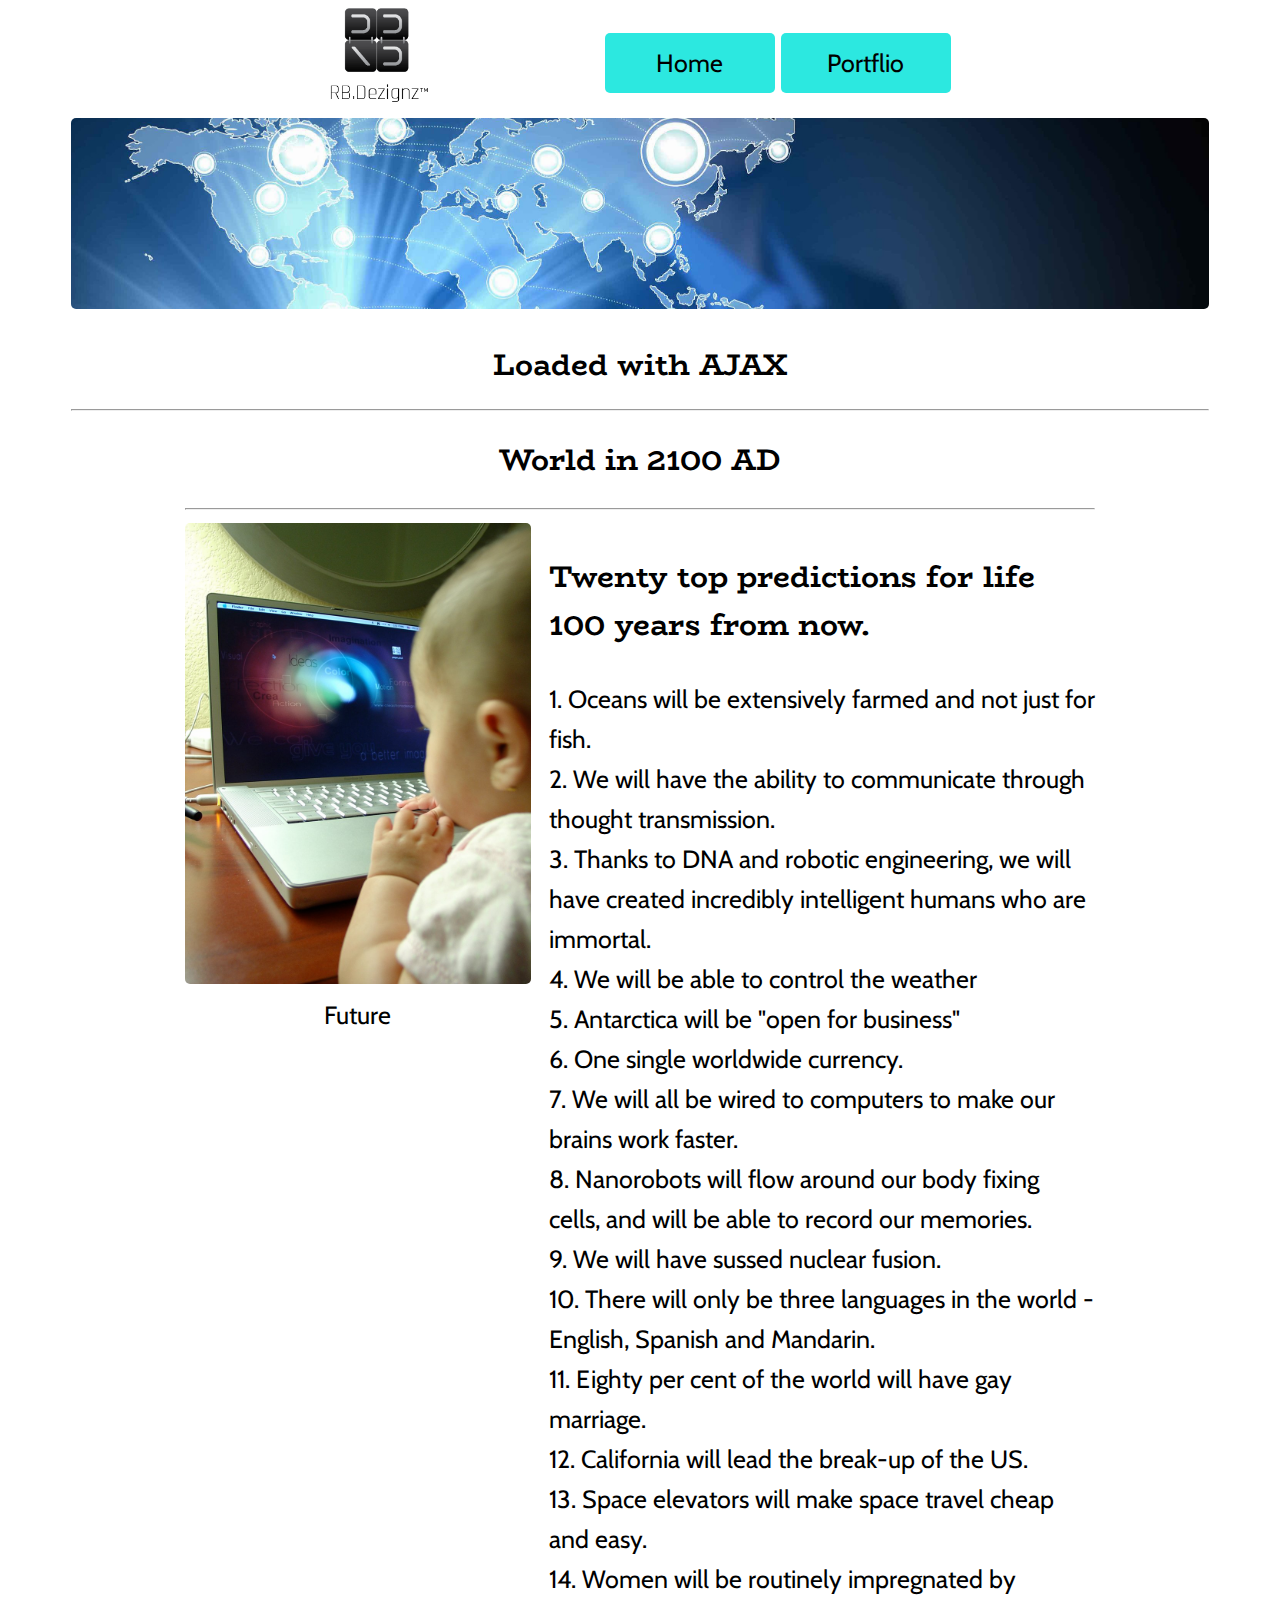
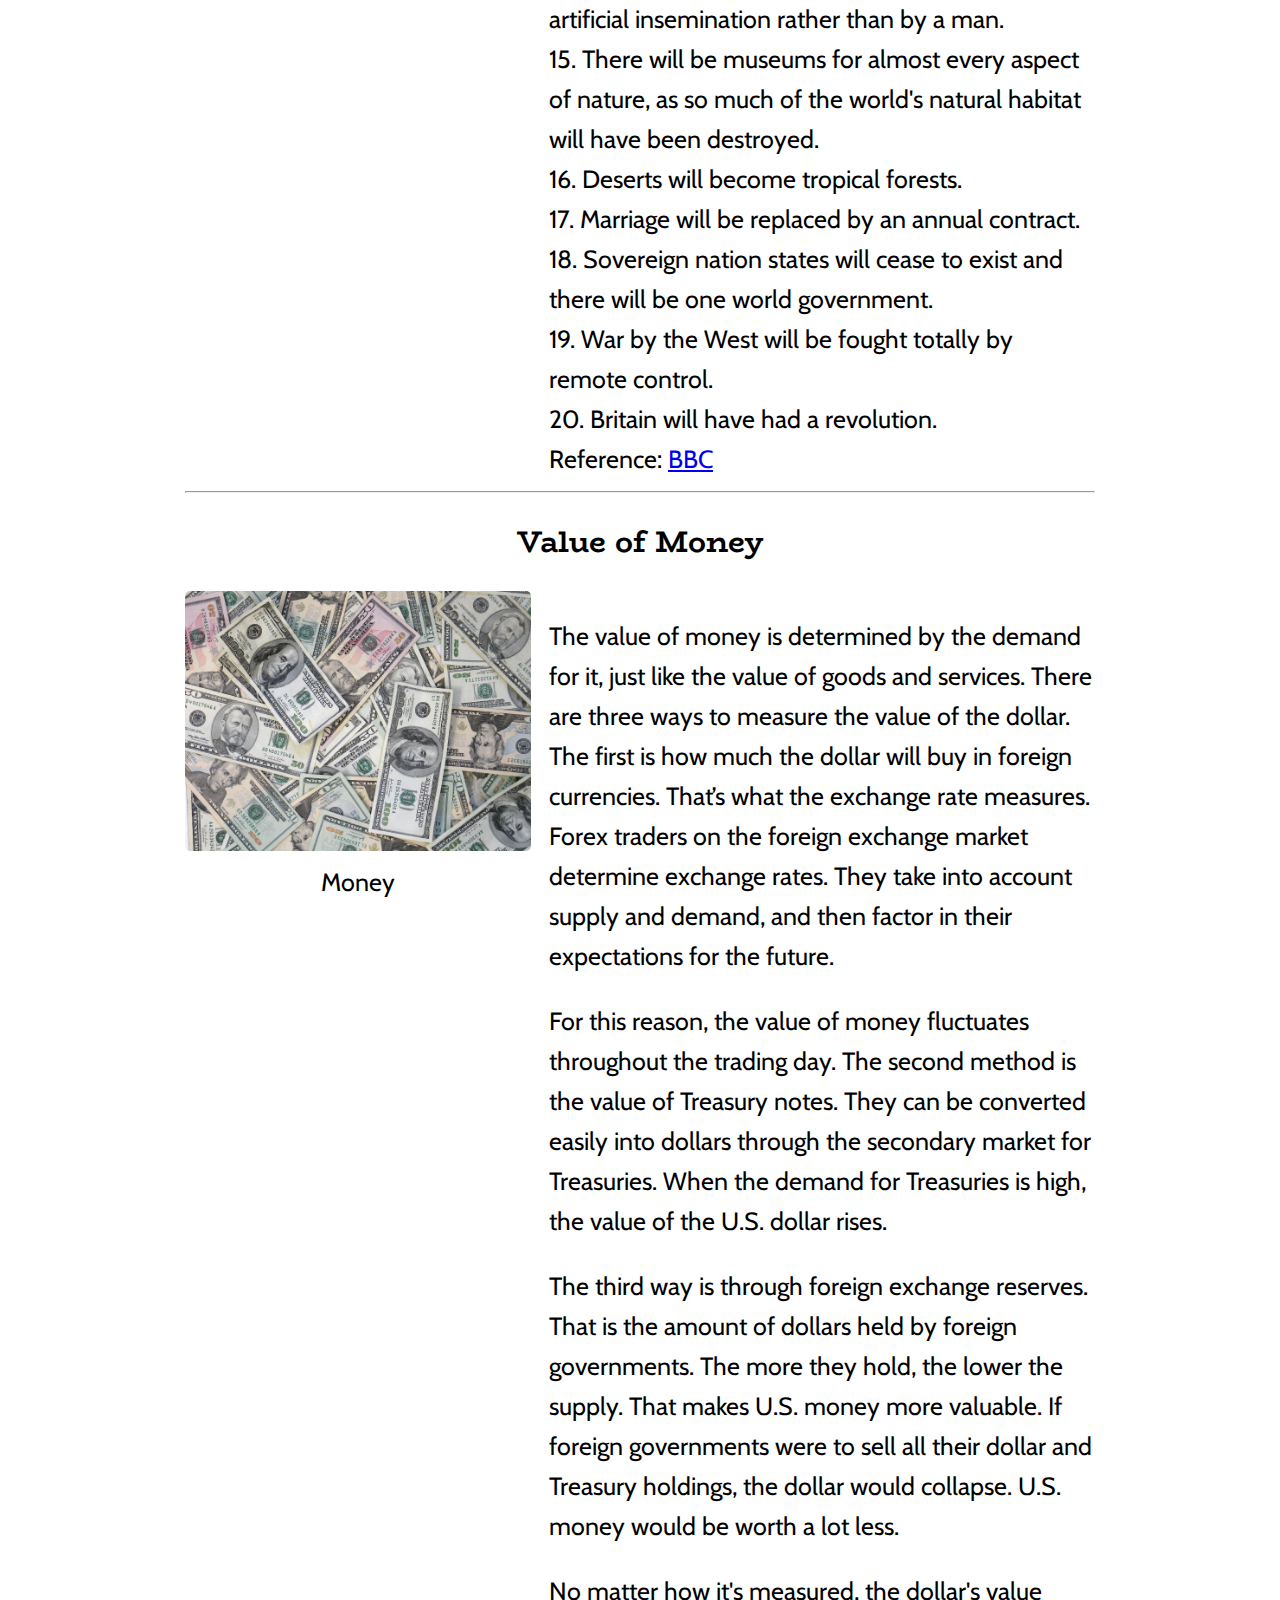
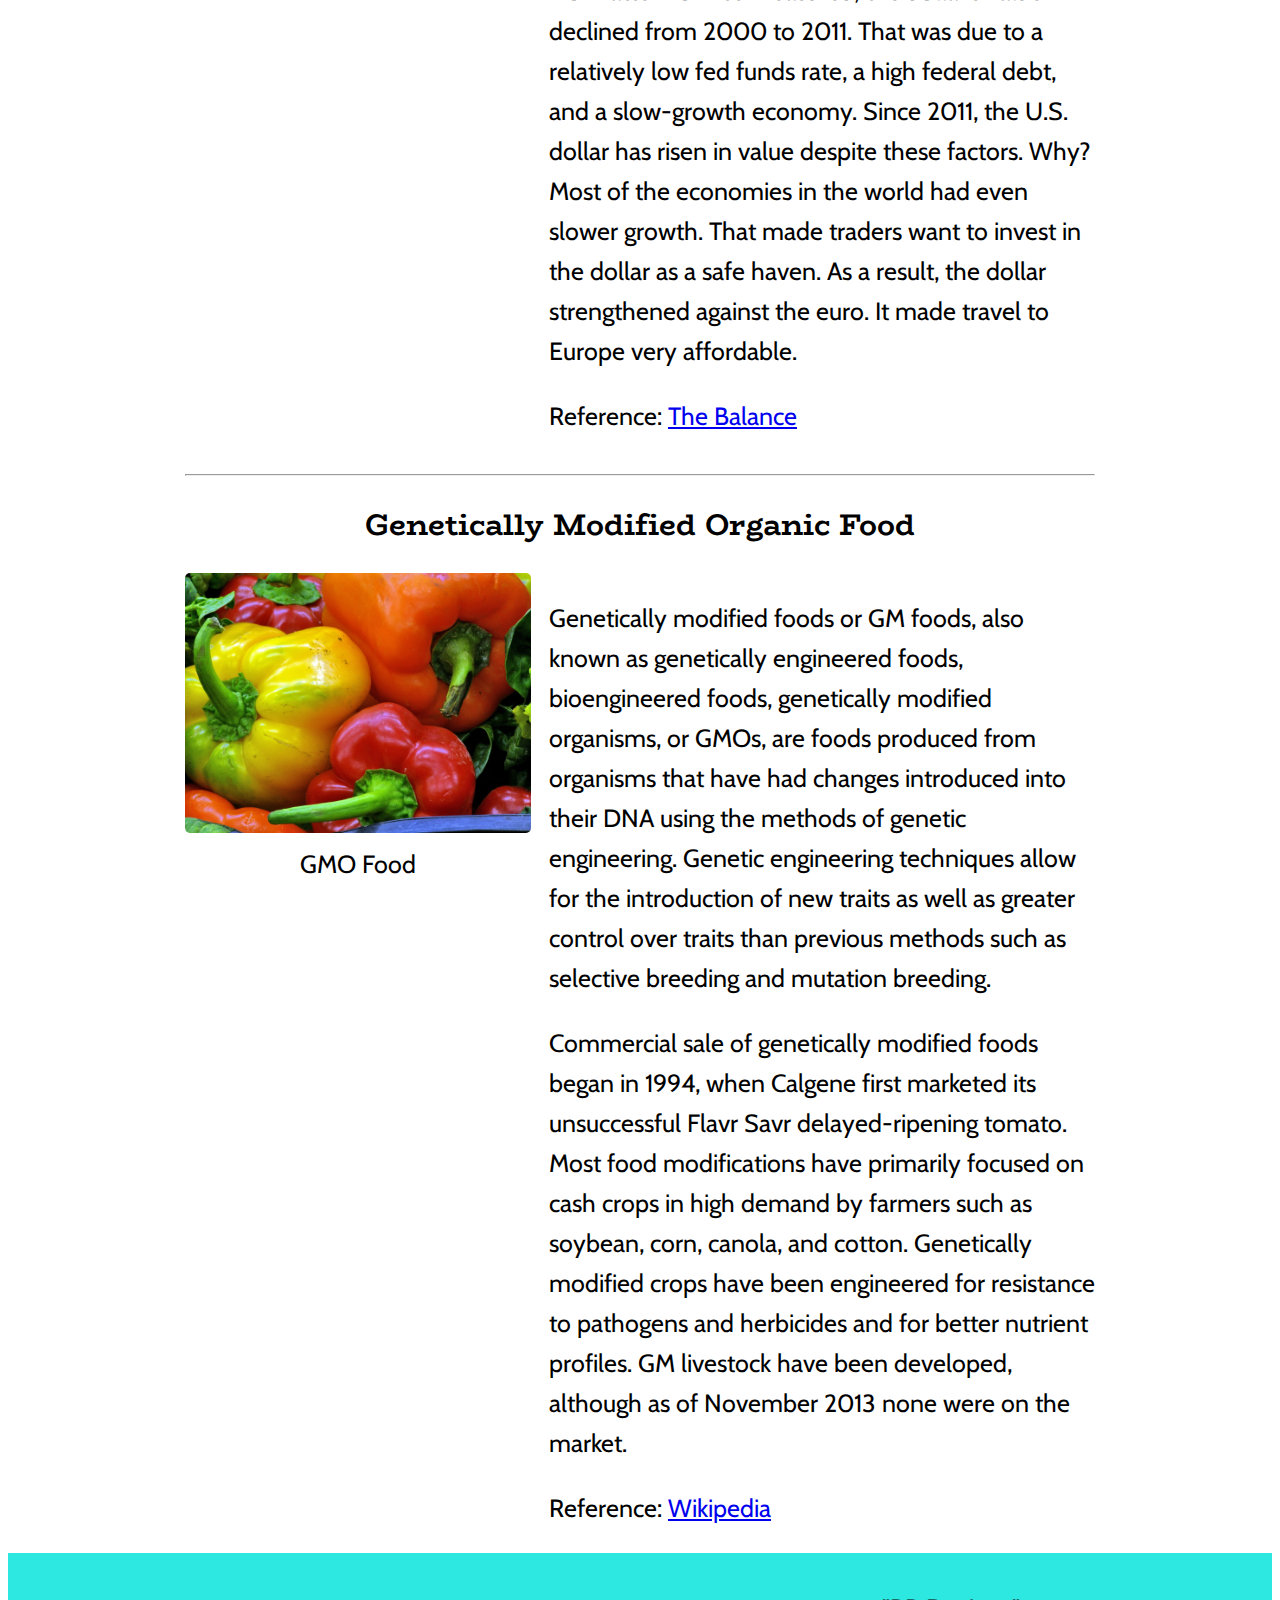
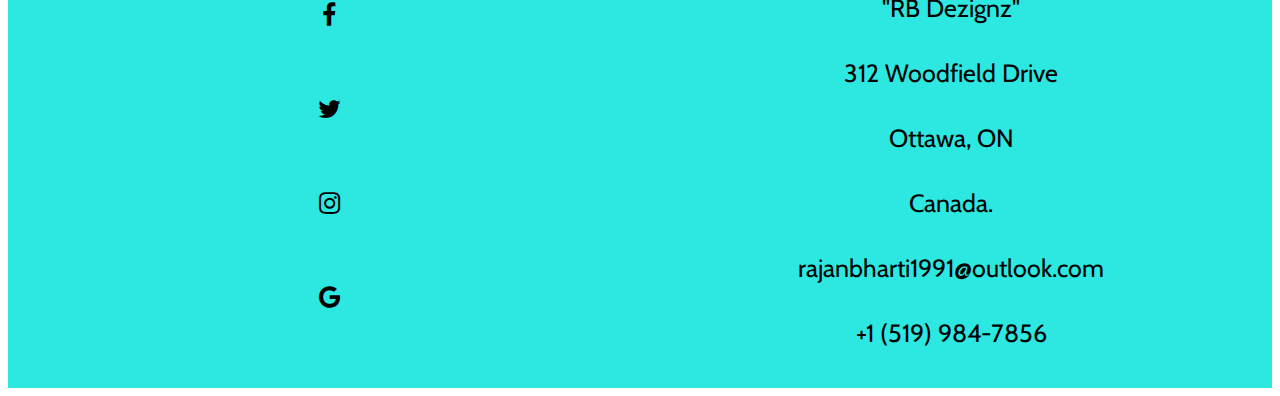
<file: index.html>
<!DOCTYPE html>
<html lang="en">

<head>
    <meta charset="UTF-8">
    <link href="https://maxcdn.bootstrapcdn.com/font-awesome/4.4.0/css/font-awesome.min.css" rel="stylesheet">
    <link rel="stylesheet" href="./css/style.css">
    <title>AJAX</title>
</head>

<body>

    <div class="wrapper">

        <header>
<!--Logo-->
            <div class="logo">
                <img src="./img/logo.png" alt="logo">
            </div>
<!--Navigation-->
            <nav class="navigation">
                <ul>
                    <li><a class="links" href="./partials/home.html">Home</a></li>
                    <li><a class="links" href="./partials/portfolio.html">Portflio</a></li>
                </ul>
            </nav>
        </header>
<!--Masthead-->
        <masthead>
            <img src="./img/world.jpg" alt="world">
            <h1>Loaded with AJAX</h1>
        </masthead>
        <hr>
<!--Main Content-->
        <div class="main-content">

        </div>
    </div><!--/.wrapper-->
<!--Footer-->
    <footer>
       <div class="social">
            <a href="https://www.facebook.com/RBCGA/" class="fa fa-facebook"></a>
            <a href="https://twitter.com/rajanbharti" class="fa fa-twitter"></a>
            <a href="https://www.instagram.com/rajanbharti/" class="fa fa-instagram"></a>
            <a href="https://plus.google.com/u/0/+RajanBharti1991" class="fa fa-google"></a>
       </div>
       <div class="info">
           <p>"RB Dezignz"</p>
           <p>312 Woodfield Drive</p>
           <p>Ottawa, ON</p>
           <p>Canada.</p>
           <p>rajanbharti1991@outlook.com</p>
           <p>+1 (519) 984-7856</p>
       </div>
    </footer>

    <script src="./js/index.js"></script>
</body>

</html>
</file>
<file: css/style.css>
/* colors
#2CE8E0
#30D0FF
*/

@import url('https://fonts.googleapis.com/css?family=BioRhyme|Cabin');

* {
    font-family: 'Cabin', sans-serif;
    padding: 0;
    line-height: 1.6;
    font-size: 0.75rem;
}

h1,
h2,
h3 {
    font-family: 'BioRhyme', serif;
    font-size: 1.5rem;
}

.wrapper {
    margin: 0 auto;
    width: 90%;
    text-align: center;
}

.logo img {
    width: 100px;
}

nav ul li {
    list-style: none;
    margin: 20px 0;
}

a.links:link,
a.links:visited {
    text-decoration: none;
    display: block;
    padding: 10px;
    color: #000;
    background-color: #2CE8E0;
    border: none;
    border-radius: 5px;
}

a.links:hover,
a.links:active {
    background-color: #30D0FF;
}

masthead img {
    width: 100%;
    border-radius: 5px;
}

figure {
    margin: 0;
}

figure img {
    width: 100%;
    border-radius: 5px;
}

.topics {
    text-align: left;
}

.topics li {
    list-style: none;
}

footer {
    padding: 10px;
    background-color: #2CE8E0;
    text-align: center;
    display: grid;
    grid-template-columns: 1fr;
}

footer div.social {
    display: grid;
    grid-template-columns: 1fr 1fr 1fr 1fr;
}

footer a {
    text-decoration: none;
    color: #000;
}

/*Media Queries*/
@media only screen and (min-width:35rem) {
    
    .wrapper {
        min-width: 35rem;
    }
    
    masthead img {
        max-height: 400px;
    }
    
    *{
        font-size: 1rem;
    }
    
    nav ul li {
        display: inline;
    }
    
    a.links:link,
    a.links:visited,
    a.links:hover,
    a.links:active{
        display: inline-block;
        width: 150px;
    }
    
    figure.home {
        width:40%;
        float: left;
        margin-right: 10px;
        border: 1px solid #000;
        border-radius: 5px;
    }
    
    .portfolio-container {
        display: grid;
        grid-template-columns: auto auto;
        grid-gap: 20px;
    }
    
    .main-content {
        width: 80%;
        margin: 0 auto;
    }
    
    footer {
        grid-template-columns: 1fr 1fr;
    }
    
    footer div.social {
        grid-template-columns: 1fr;
        margin-top: 40px;
    }
}

@media only screen and (min-width: 80rem) {
    
    *{
        font-size: 1.25rem;
    }
    
    .wrapper {
        max-width: 80rem;
    }
    
    header {
        display: grid;
        grid-template-columns: auto auto;
        width: 70%;
        margin: 0 auto;
    }
    
    figure.home{
        float: none;
        width: 95%;
        border: none;
    }
    
    .home-container {
        display: grid;
        grid-template-columns: 40% auto;
    }
    
    .portfolio-container {
        display: grid;
        grid-template-columns: auto auto auto;
        grid-gap: 50px;
    }
}
</file>
